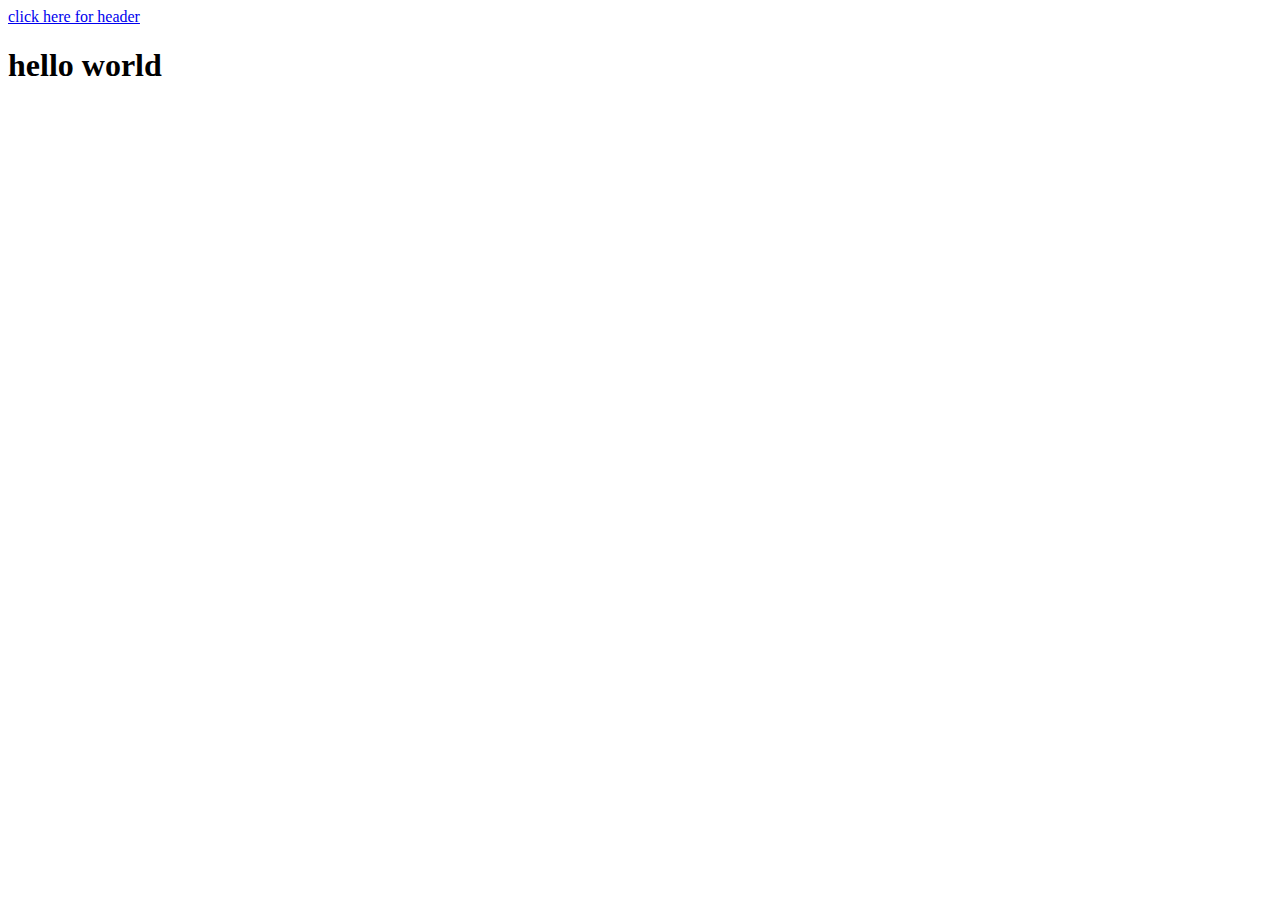
<file: index.html>
<!DOCTYPE html>
<html lang="en">
<head>
    <meta charset="UTF-8">
    <meta name="viewport" content="width=device-width, initial-scale=1.0">
    <link rel="stylesheet" href="index.css">
    <title>Bulaale</title>
</head>
<body>


        <a href = "/header/header.html"> click here for header </a>
        <div id = "place-header"></div>


 <script src = "index.js"></script>
</body>
</html>
</file>
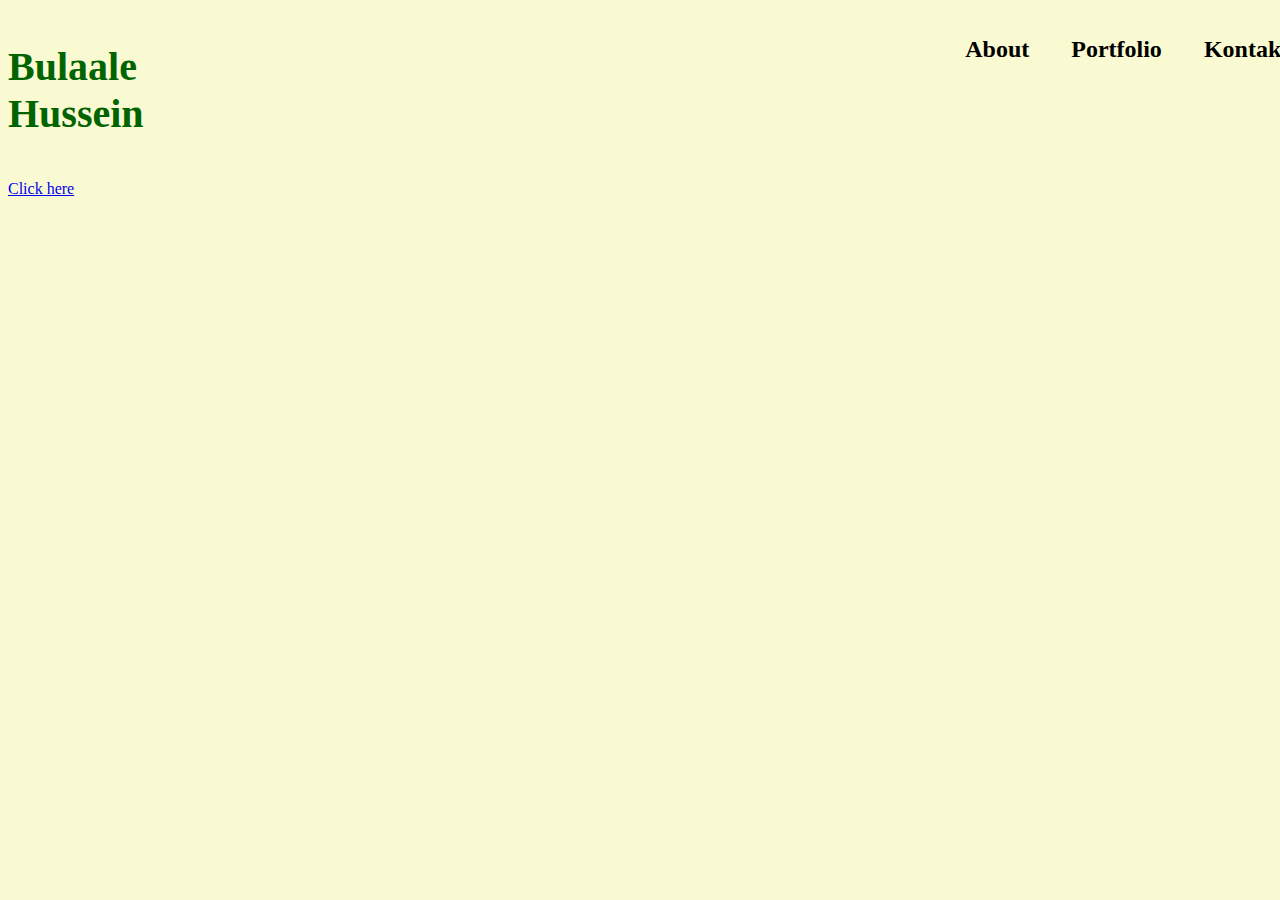
<file: header/header.html>
<!DOCTYPE html>
<html lang="en">
  <head>
    <meta charset="UTF-8" />
    <meta name="viewport" content="width=device-width, initial-scale=1.0" />
    <link rel ="stylesheet" href = "header.css">
    <title>Document</title>
  </head>
  <body>
    <div>
        <ul style="list-style-type: none; padding: 0; display: flex;">
          <li  id = "title-color" style="display: inline-block;">
            <h1>Bulaale Hussein</h1>
          </li>
          <li>
            <h2>About</h2>
          </li>
          <li>
            <h2>Portfolio</h2>
          </li>
        </li>
        <li>
          <h2>Kontakt</h2>
        </li>

        </ul>
      </div>
      <a href="/index.html">Click here </a>
      
  </body>
</html>
</file>
<file: index.css>
h2{
    color:red
}
body {
   /* background-color:forestgreen;*/

}
</file>
<file: header/header.css>
body{
    background-color:lightgoldenrodyellow;
}
#title-color{
    color:darkgreen;
    font-family: fantasy;
    font-size: 20px;
    margin-right: 65%;
    justify-content: center;
    display:flex;
}
li{
    display:inline-block;
    margin-right:42px;
}
</file>
